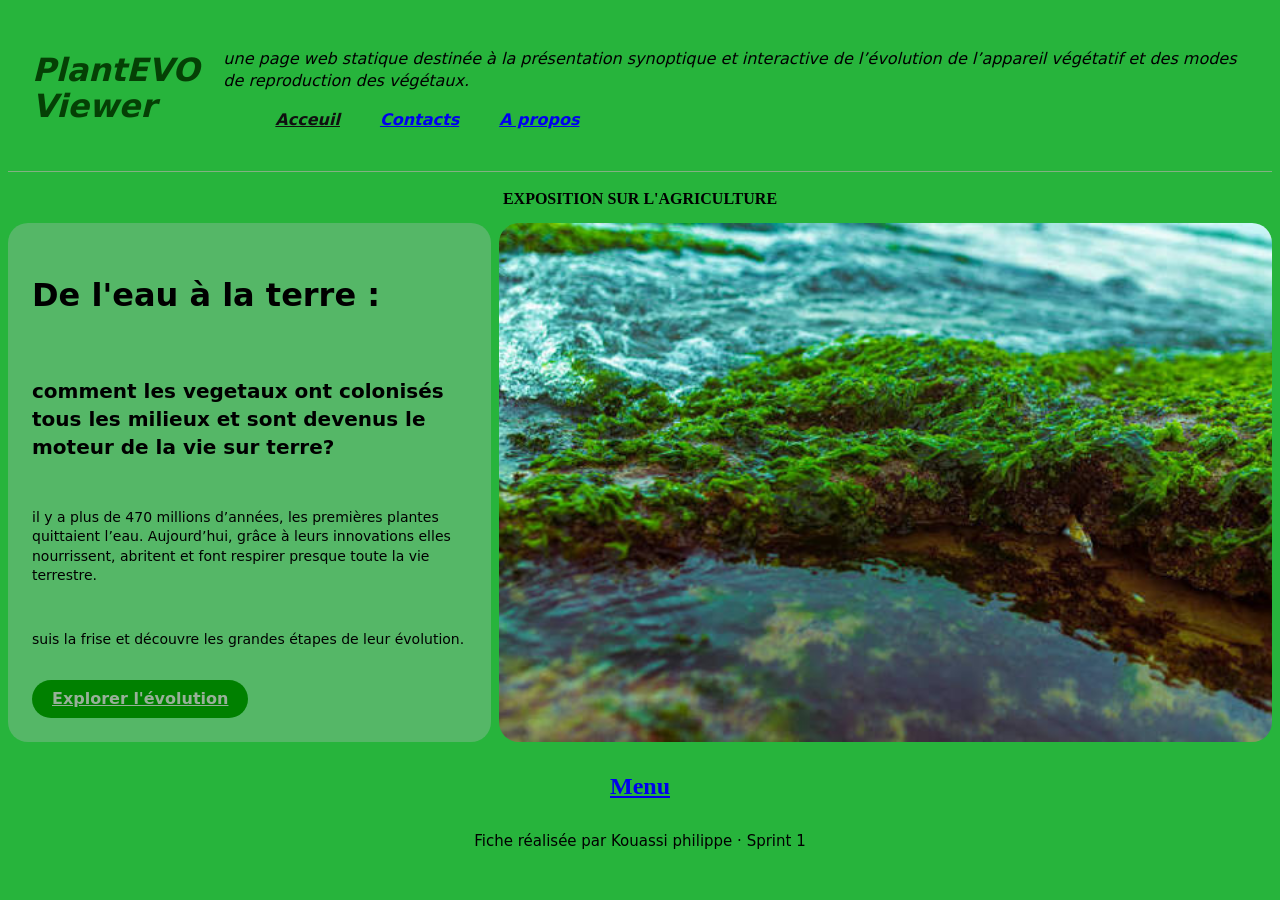
<file: premiere partie/index.html>
<!DOCTYPE html>
<html lang="" fr>

<head>
    <meta charset="utf-8">
    <meta name="viewport" content="width= device-width, initial-scale=10">
    <title> PlantEVO Viewer </title>
    <link rel="stylesheet" href="css/evoviewer.css">
</head>

<body>
    <header class="entete">
        <h1 class="logo">PlantEVO<br>Viewer</h1>
        <div class="texte">
            <p>une page web statique destinée à la présentation synoptique et interactive de l’évolution de l’appareil
                végétatif et des modes de
                reproduction des végétaux.</p>
            <ul class="navigation">
                <li><a class="actif" href="#">Acceuil</a></li>
                <li><a href="#">Contacts</a></li>
                <li><a href="#">A propos</a></li>
            </ul>
        </div>
    </header>
    <main>
        <section class="acceuil">
            <p class="expo"><strong> EXPOSITION SUR L'AGRICULTURE</strong></p>
            <div class="contenu">
                <div class="problematique">
                
                <h1><strong>De l'eau à la terre :</strong></h1>
                <h2><strong>comment les vegetaux ont colonisés tous les milieux et sont devenus le moteur de la vie sur terre?</strong></h2>
                <p>il y a plus de 470 millions d’années, les premières
                plantes quittaient l’eau. Aujourd’hui, grâce à leurs innovations elles nourrissent, abritent et font respirer
                presque toute la vie terrestre.</p>
                <p>suis la frise et découvre les grandes étapes de leur évolution.</p>
                <a class="button" href="innovation.html">Explorer l'évolution</a>
            </div>
                <img class="pp" src="images/mousse.jpg" Alt="image principale" width="787" heigth="526">
            </div>
        </section>

        <div class="next">
            <a href="menu.html">
                <h2>Menu</h2>
            </a>
        </div>
        
    </main> 

    <footer> Fiche réalisée par Kouassi philippe · Sprint 1</footer>
    </div>
</body>

</html>
</file>
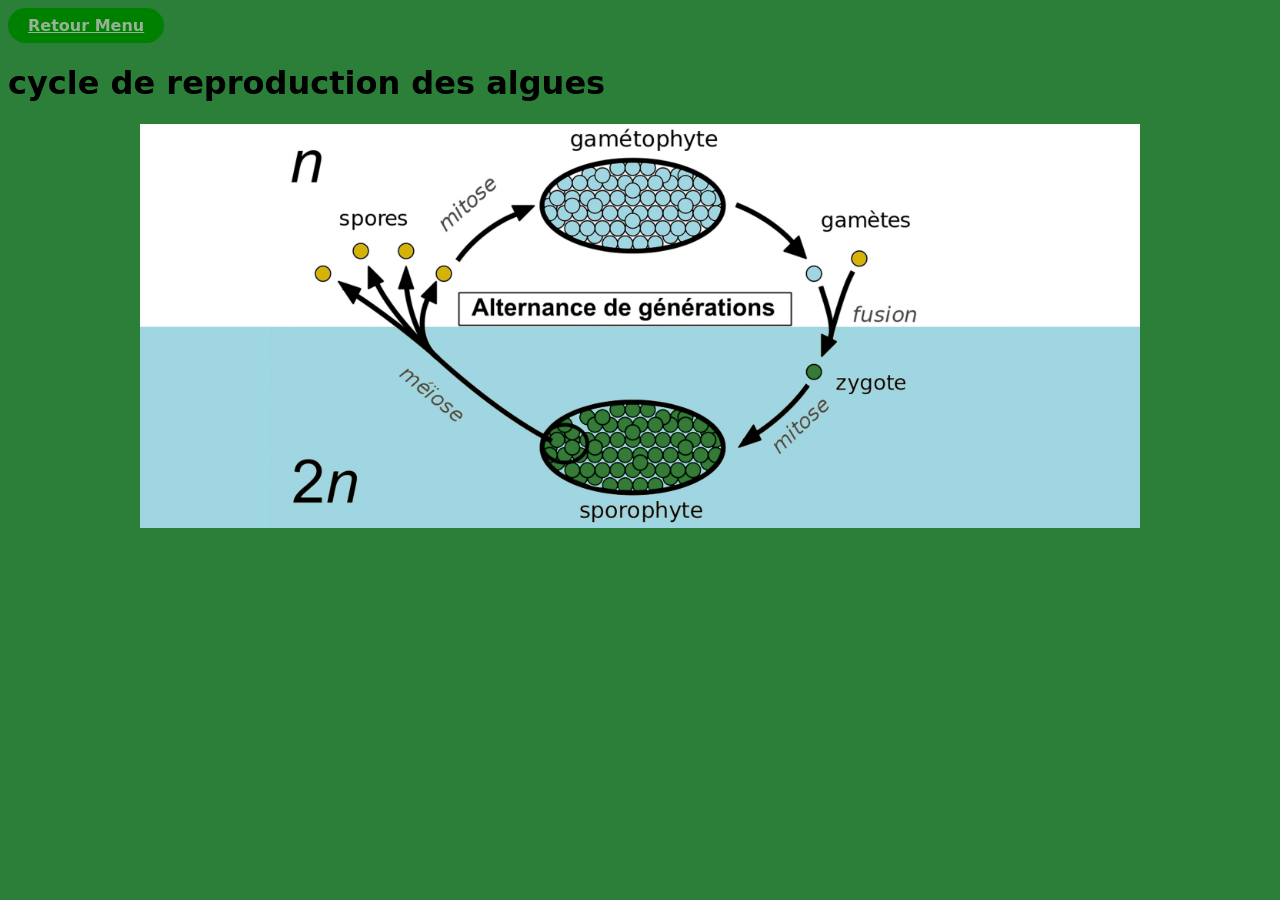
<file: premiere partie/algues.html>
<!DOCTYPE html>
<html lang="fr">
    <head>
        <meta charest="utf-8">
        <meta name="viewport" content="width=device-width, initial=1.0">
        <title>cycle de reproduction des algues</title>
        <link rel="stylesheet" href="css/algue.css">
    </head>
    <body>
    
            <a class="retour" href="menu.html"> Retour Menu</a>
            <h1> cycle de reproduction des algues</h1>
        <div class="repro">
            <img class="image" src="repro/repro/repro algues.jpg" alt="schema reproductif" width="1000" >
        </div>
    </body>
</html>
</file>
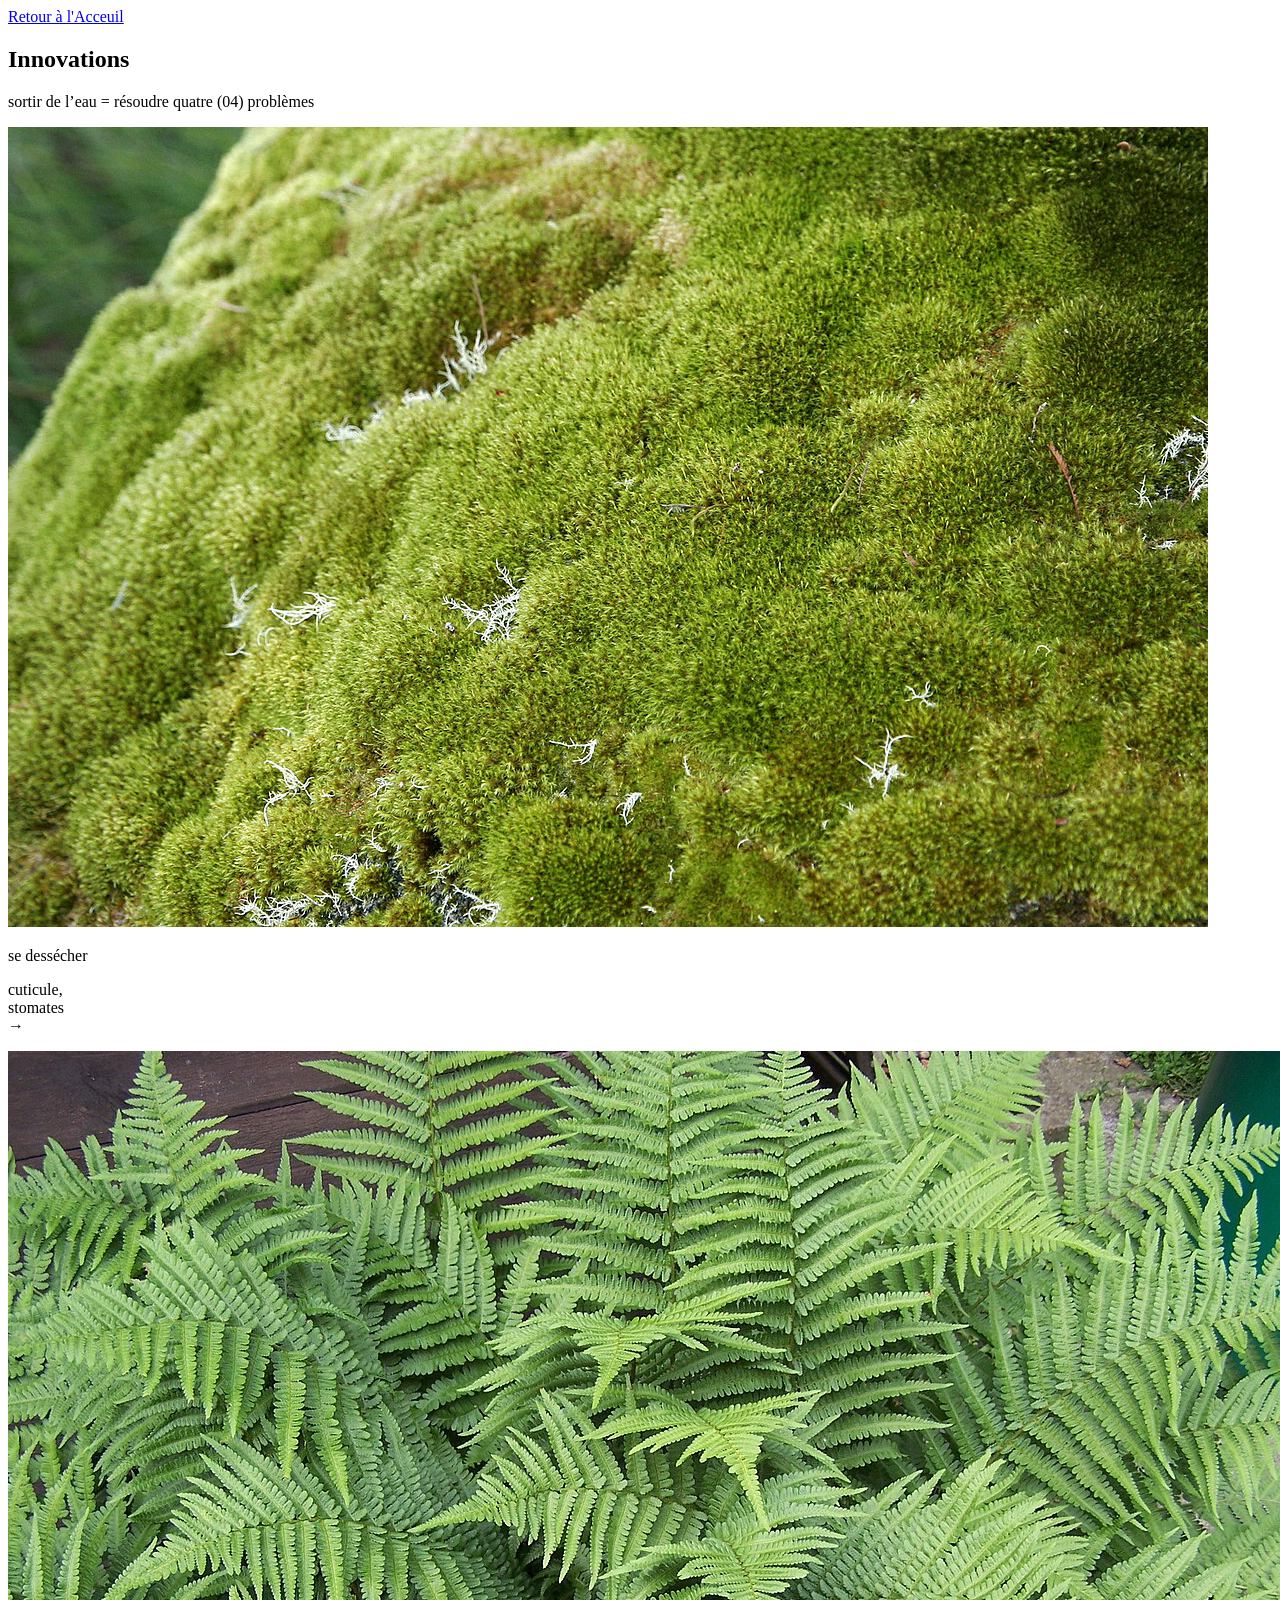
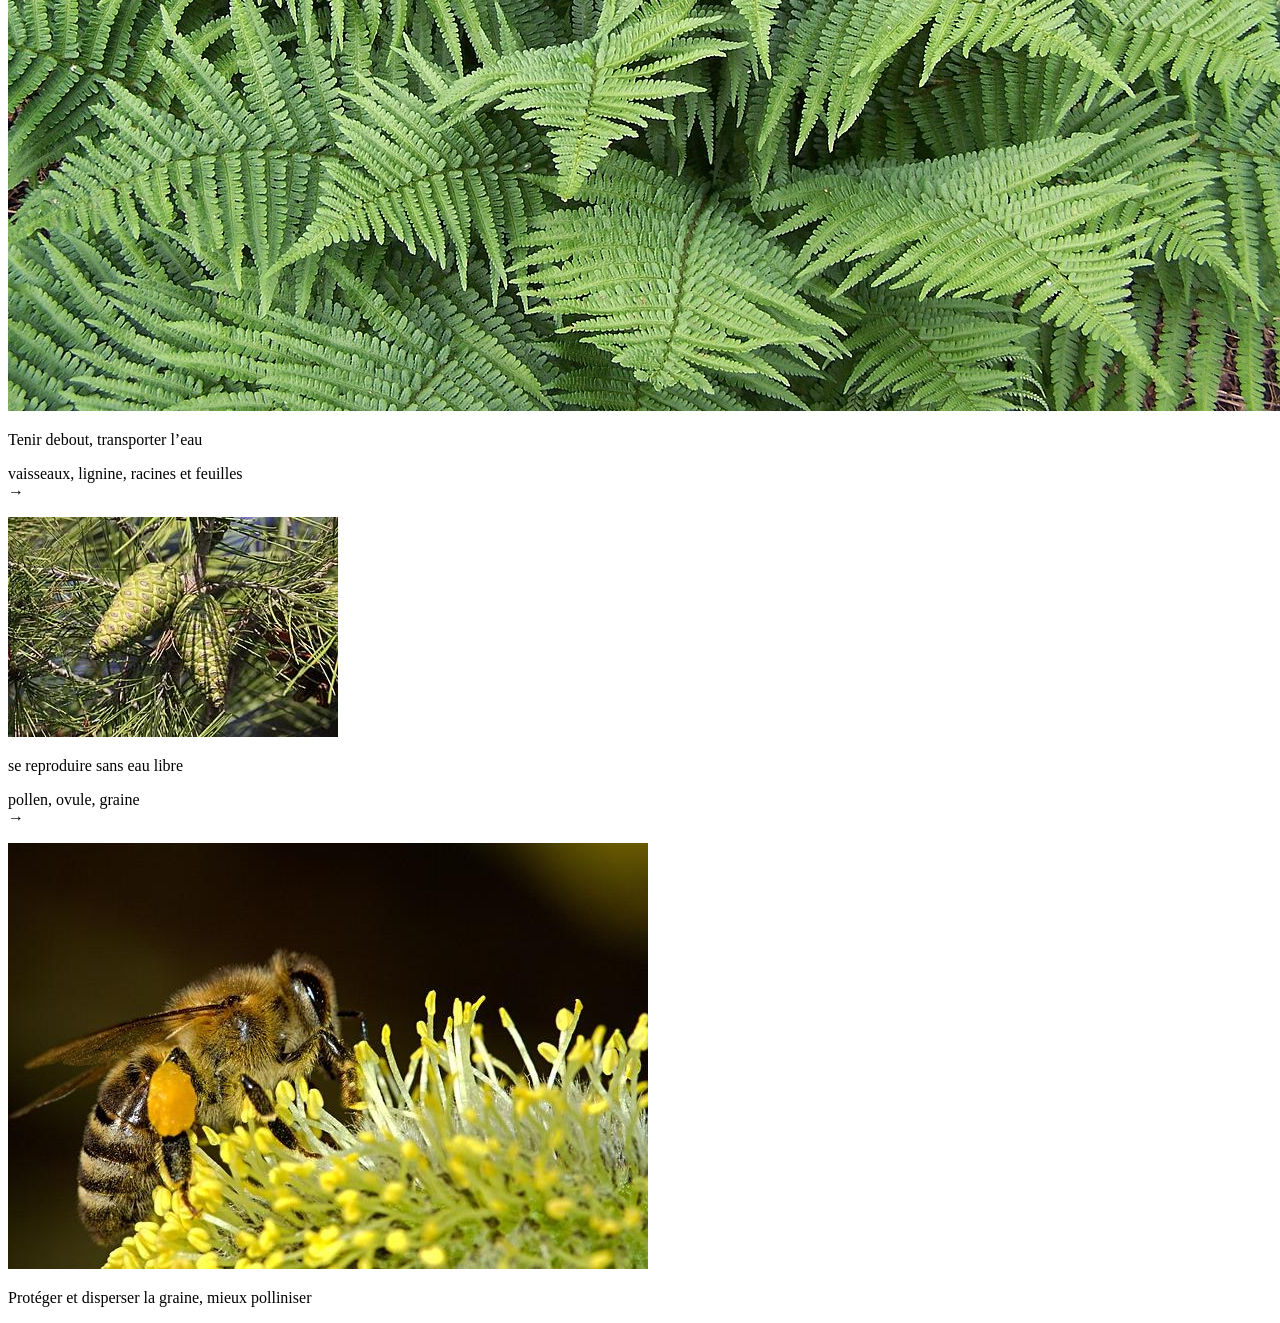
<file: premiere partie/innovation.html>
<!DOCTYPE html>
<html lang="fr">

<head>
    <meta charest="utf-8">
    <meta name="viewport" content="width=device width, initial scale=1.0">
    <title>Innovation des végétaux</title>
    <link rel="" stylesheet href="css/innov.css">
</head>

<body>
    <a class="retour" href="index.html"> Retour à l'Acceuil</a>
    <div class="innovations">
        <h2 class="titre">Innovations</h2>
        <p class="sous-titre">sortir de l’eau = résoudre quatre (04) problèmes</p>
    </div>

    <div class="illustration">
        <div class="illustrer">
            <img src="images/cas1.jpg" alt="Mousse">
            <p>se dessécher</p>
        </div>
        <p class="innovation">cuticule,<br>stomates<br>→</p>
        <div class="illustrer">
            <img src="images/cas2.jpg" alt="Fougère">
            <p>Tenir debout, transporter l’eau</p>
        </div>
        <p class="innovation">vaisseaux, lignine, racines et feuilles<br>→</p>
        <div class="illustrer">
            <img src="images/cas3.jpg" alt="Cône de conifère">
            <p>se reproduire sans eau libre</p>
        </div>
        <p class="innovation">pollen, ovule, graine<br>→</p>
        <div class="illustrer">
            <img src="images/cas4.jpg" alt="Abeille sur une fleur">
            <p>Protéger et disperser la graine, mieux polliniser</p>
        </div>
    </div>
</body>

</html>
</file>
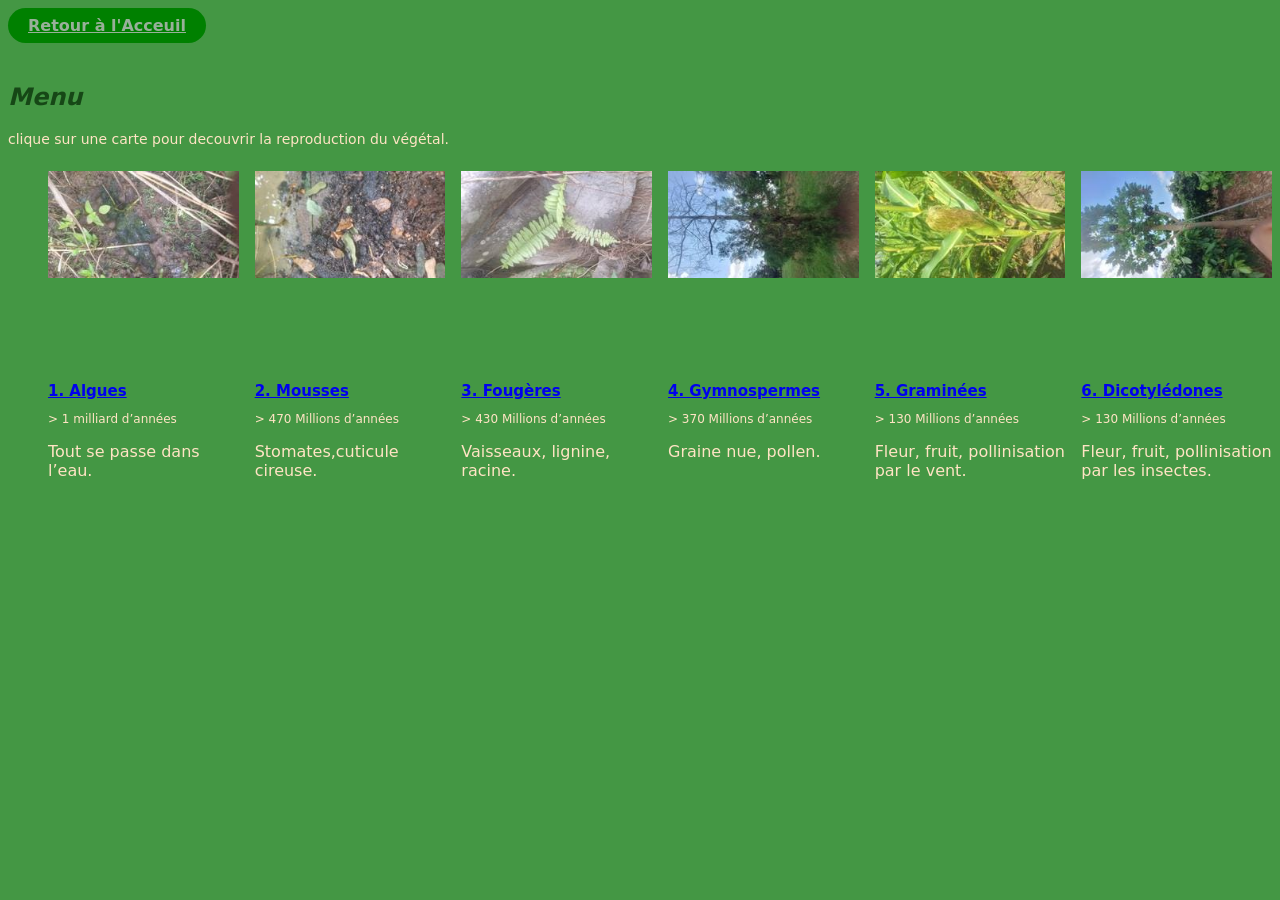
<file: premiere partie/menu.html>
<!DOCTYPE html>
<html lang="fr">

<head>
    <meta charset="utf-8">
    <meta name="viewport" content="width=device-width, initial-scale=1.0">
    <link rel="stylesheet" href="css/menu.css">
    <title>menu</title>
</head>

<body>
    <a class="retour"  href="index.html"> Retour à l'Acceuil</a>
    <div class="menu">
        <h2><strong>Menu</strong></h2>
        <p class="clique">clique sur une carte pour decouvrir la reproduction du végétal.</p>

        <ul class="végétaux">
            <li>
                <a class="végétal" href="#algues">
                    <div class=photo><img src="vegetaux/algues.jpeg" alt="algues bleu-vert"></div>
                    <h3 class="nom"><a href="algues.html">1. Algues</a></h3>
                    <p class="date">&gt; 1 milliard d’années</p>
                    <p> Tout se passe dans l’eau.</p>
                </a>
            </li>
            <li>
                <a class="végétal" href="#Mousses">
                    <div class=photo><img src="vegetaux/mousse.jpeg" alt=bryophytes"></div>
                    <h3 class="nom"><a href="mousses.html">2. Mousses</a></h3>
                    <p class="date">&gt; 470 Millions d’années</p>
                    <p> Stomates,cuticule cireuse.</p>
                </a>
            </li>
            <li>
                <a class="végétal" href="#Fougères">
                    <div class=photo><img src="vegetaux/fougères.jpeg" alt="fougère"></div>
                    <h3 class="nom"><a href="fougere.html">3. Fougères</a></h3>
                    <p class="date">&gt; 430 Millions d’années</p>
                    <p> Vaisseaux, lignine, racine.</p>
                </a>
            </li>
             <li>
                <a class="végétal" href="#Gymnospermes">
                    <div class=photo><img src="vegetaux/gymnospermes.jpeg" alt="sapin"></div>
                    <h3 class="nom"><a href="gymn.html">4. Gymnospermes</a></h3>
                    <p class="date">&gt; 370 Millions d’années</p>
                    <p>Graine nue, pollen.</p>
                </a>
            </li>
             <li>
                <a class="végétal" href="#Graminées">
                    <div class=photo><img src="vegetaux/graminées.jpeg" alt="mais"></div>
                    <h3 class="nom"><a href="graminé.html">5. Graminées</a></h3>
                    <p class="date">&gt; 130 Millions d’années</p>
                    <p>Fleur, fruit, pollinisation par le vent.</p>
                </a>
            </li>
            <li>
                <a class="végétal" href="#Dicotylédones">
                    <div class=photo><img src="vegetaux/dico.jpeg" alt="papayer"></div>
                    <h3 class="nom"><a href="dico.html">6. Dicotylédones</a></h3>
                    <p class="date">&gt; 130 Millions d’années</p>
                    <p>Fleur, fruit, pollinisation par les insectes.</p>
                </a>
            </li>
        </ul> 
    </div>

</body>

</html>
</file>
<file: premiere partie/css/evoviewer.css>
body {
  font-family: system-ui, -apple-system, "Segoe UI", sans-serif;
  color: rgb(131, 177, 131);
  background-color: #27B43C;
  line-height: 1.4;
}

img {
  max-width: 100%;
  display: block;
}


.entete {
  display: flex;
  align-items: flex-start;
  gap: 24px;
  padding: 24px;
  border-bottom: 1px solid ;
}

.logo {
  font-size: 32px ;
  font-style: italic;
  font-weight: 800;
  color: rgb(5, 64, 5);
  line-height: 1.1;
}

.texte {
  font-style: italic;
  flex: 1;
  color:black
}

.navigation {
  display: flex;
  flex-wrap: wrap;
  gap: 16px;
  margin-top: 8px;
  list-style: none;
  font-weight: 600;
}

.navigation a {
  padding: 2px 12px;
  border-radius: 999px;
}

.navigation a.actif {
  background: green forestgreen;
  color: rgb(16, 16, 16);
}

.navigation a:hover {
  background: green;
}

.accueil {
  padding: 24px;
}

.expo {
  margin-bottom: 12px;
  font-style: normal;
  font-family: 'Times New Roman', Times, serif;
  text-align: center;
  color:black;
}

.contenu {
  display: grid;
  grid-template-columns: 1fr 1.6fr;
  gap: 8px;
}

.problematique {
  background: #55B767;
  border-radius: 20px;
  padding: 24px;
  display: flex;
  flex-direction: column;
  gap: 16px;
  color:black;
}

.problematique h1 {
  font-size: 32px;
  font-weight: 200;
}

.problematique h2 {
  font-size: 20px;
  font-weight: 300;
}

.problematique p {
  font-size: 14px;
}

.pp {
  width: 100%;
  height: 100%;
  object-fit: cover;
  border-radius: 20px;
}

.button {
  display: inline-block;
  align-self: flex-start;
  margin-top: auto;
  padding: 8px 20px;
  background: green;
  color: rgb(152, 176, 153);
  font-style: normal;
  font-weight: 700;
  border: none;
  border-radius: 999px;
  cursor: pointer;
  transition: background 0.2s;
}

.button:hover {
  background-color: #14401d;
}

footer {
  text-align: center;
  font-size: 15px;
  color:black;
}

.next {
  text-align: center;
  padding: 8px 20px;
  color: rgb(3, 30, 4);
  font-family: 'Times New Roman', Times, serif;
  font-weight: 200px;

  border: none;
  border-radius: 999px;
  cursor: pointer;
  transition: background 0.2s;
}
.next:hover{
background-color: #15c538;
}
</file>
<file: premiere partie/css/algue.css>
body{
    font-family:system-ui, -apple-system, BlinkMacSystemFont, 'Segoe UI', Roboto, Oxygen, Ubuntu, Cantarell, 'Open Sans', 'Helvetica Neue', sans-serif;
    background-color: #2B7F38;
    color: black;
}

.retour{
    display:inline-block;
    align-self:flex-start;
    margin-top:auto;
    padding:8px 20px;
    background:green;
    color:rgb(153, 176, 153);
    font-style:normal;
    font-weight:700;
    border:none;
    border-radius:999px;
    cursor: pointer;
    transition: background 0.2s;
}

.retour:hover{
    background-color:#14401d;
}
.repro{
    display:flex;
    justify-content:center;
    align-items:center;
    margin-top:20px
}
</file>
<file: premiere partie/css/innov.css>
body {
    color: bisque;
    background-color: rgb(69, 158, 69);
    font-family: system-ui, -apple-system, BlinkMacSystemFont, 'Segoe UI', Roboto, Oxygen, Ubuntu, Cantarell, 'Open Sans', 'Helvetica Neue', sans-serif;
}

.retour {
    display: inline-block;
    align-self: flex-start;
    /* le bouton ne s'étire pas sur toute la largeur */
    margin-top: auto;
    /* le pousse en bas de la carte */
    padding: 8px 20px;
    background: green;
    color: rgb(152, 176, 153);
    font-style: normal;
    font-weight: 700;
    border: none;
    border-radius: 999px;
    cursor: pointer;
    transition: background 0.2s;
    /* changement de couleur en douceur */
}

.retour:hover {
    background-color: #14401d;
}

.innovations {
  background: rgb(56, 114, 56);
  padding: 24px;
}

.titre {
  display: inline-block;
  padding: 6px 20px;
  background: rgba(255, 255, 255, 0.25);
  border-radius: 999px;
  font-style: normal;
  font-size: 1.2rem;
  color: blanchedalmond;
}

.sous-titre {
  margin: 8px 0 var 24px;
  font-size: 0.85rem;
}

/* La frise : photo → flèche → photo → flèche... */
.illustration {
  display: grid;
  grid-template-columns: repleat(4, 1fr);
  /*align-items: center;*/
  gap: 12px;
  /*overflow-y: auto;*/ 
  list-style: none;             /* défilement horizontal sur petit écran */
}

.illustrer{
  /*text-align: center;*/
  display: block;
  font-size: 0.8rem;
  min-width: 110px;
}

.illustrer img {
  aspect-ratio: 1 / 1;
  width: 90px;
  /*height: 90px;*/
  /*margin: 0 auto 6px;*/
  object-fit: cover;
  border-radius: 16px;
  margin-bottom: 20px;
}

.innovation {
  font-size: 0.8rem;
  text-align: center;
  min-width: 90px;
  margin-bottom: 8px;
}
</file>
<file: premiere partie/css/menu.css>
body {
    color: bisque;
    background-color: rgb(68, 151, 68);
    font-family: system-ui, -apple-system, BlinkMacSystemFont, 'Segoe UI', Roboto, Oxygen, Ubuntu, Cantarell, 'Open Sans', 'Helvetica Neue', sans-serif;
}

img {
    max-width: 100%;
    max-width: 100%;
    display: block;
}

.retour {
    display: inline-block;
    align-self: flex-start;
    margin-top: auto;
    padding: 8px 20px;
    background: green;
    color: rgb(152, 176, 153);
    font-style: normal;
    font-weight: 700;
    border: none;
    border-radius: 999px;
    cursor: pointer;
    transition: background 0.2s;
}

.retour:hover {
    background-color: #14401d;
}

.menu {
    margin-top: 40px;
}

.menu h2 {
    font-style: italic;
    font-weight: 600;
}

.menu h2 strong {
    font-weight: 800;
    color: rgb(22, 71, 22);
}

.clique {
    margin: 8px 0 24px;
    font-style: normal;
    font-size: 14px;
}

.végétaux {
    display: grid;
    grid-template-columns: repeat(6, 1fr);
    gap: 16px;
    list-style: none;
}

.végétal {
    display: block;
    font-size: 12px;
}
.photo {
    aspect-ratio: 1 / 1;
    width: 100%;
    border-radius: 20px;
    margin-bottom: 20px;
    object-fit: cover;
    transition: transform 0.2s;
}

.végétal:hover .photo {
    transform: scale(1.05);
}

.nom {
    font-size: 15px;
    margin-bottom: 8px;
}

.date {
    font-size: 12px;
    margin-bottom: 4px;
}
</file>
